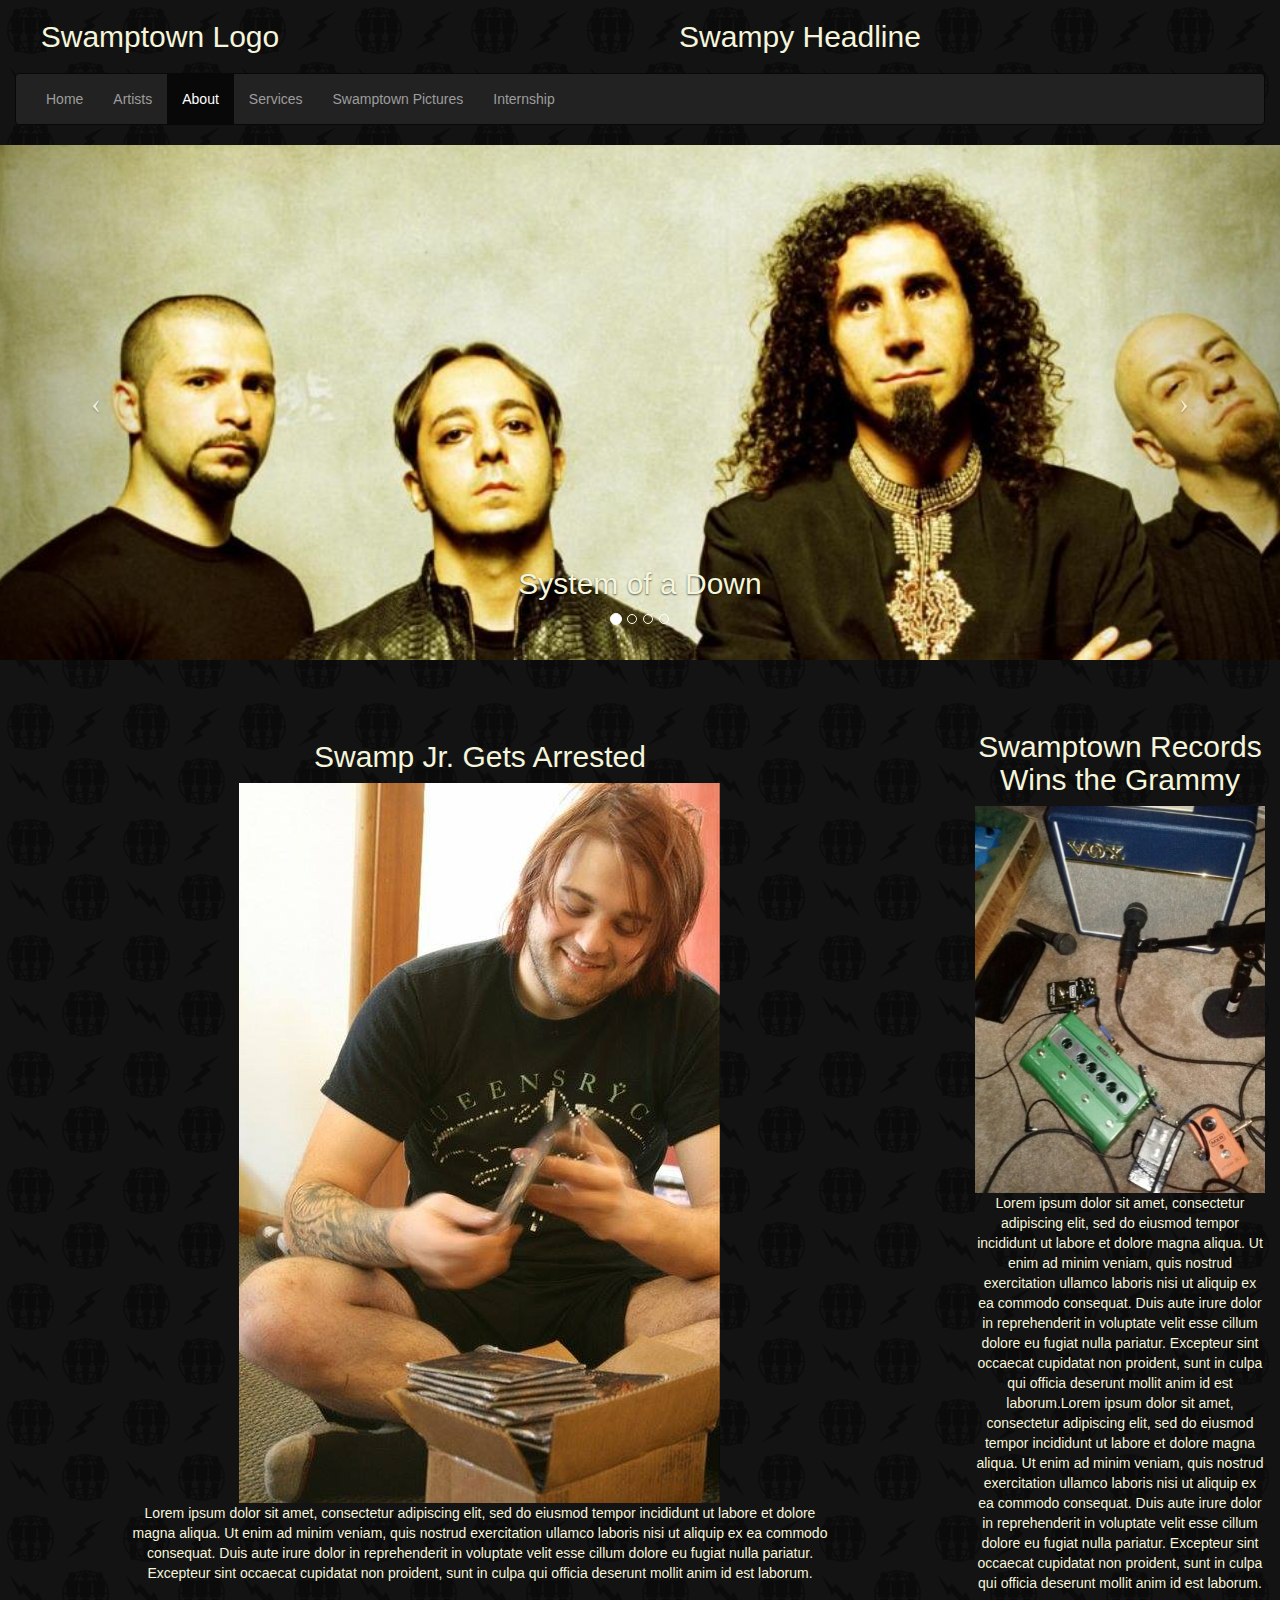
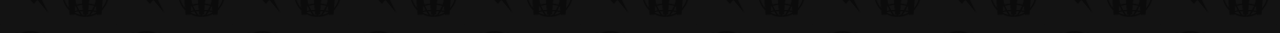
<file: public_html/about.html>
<!DOCTYPE html>
<html lang="en">
    <head>
        <meta charset="utf-8">
        <meta http-equiv="X-UA-Compatible" content="IE=edge">
        <meta name="viewport" content="width=device-width, initial-scale=1">
        <title>Swamptown Records</title>
        <link rel="stylesheet" href="http://maxcdn.bootstrapcdn.com/bootstrap/3.2.0/css/bootstrap.min.css">
        <link rel="stylesheet" href="css/main.css">
        <link rel="stylesheet" href="css/home.css">
		

             <!-- Bootstrap Core CSS -->
        <link href="css/bootstrap.min.css" rel="stylesheet">

        <!-- Custom CSS -->
        <link href="css/half-slider.css" rel="stylesheet">

    </head>
    <body>
  <!--      <h1>Swamptown Records</h1> -->
         <!--     <script src="https://ajax.googleapis.com/ajax/libs/jquery/1.11.1/jquery.min.js"></script>
            <script src="http://maxcdn.bootstrapcdn.com/bootstrap/3.2.0/js/bootstrap.min.js"></script>-->



<div id="inner-wrap">
    <div class="container-fluid">
                
        <header class="row">

            <div class="col-xs-12 col-md-3 centered">
                <h2> Swamptown Logo <h2>
            </div>

            <div class="col-xs-12 col-md-9 centered">
                    <h2> Swampy Headline <h2>
            </div>


            <div class="col-xs-12">
                <nav class="navbar navbar-inverse">
                    <div class="container-fluid">
                        <div>
                            <div class="navbar-header">
                            </div>
                                <ul class="nav navbar-nav">
                                        <li><a href="index.html">Home</a></li>
                                        <li><a href="artists.html">Artists</a></li>
                                        <li class="active"><a href="about.html">About</a></li> 
                                        <li><a href="services.html">Services</a></li> 
                                        <li><a href="pictures.html">Swamptown Pictures</a></li>
                                        <li><a href="internship.html">Internship</a></li>
                                    </ul>
                                </div>
                            </div>
                        </nav>
                </div>


    <!-- Carousel
    ================================================== -->
            <div class="row">
                <div class="col-xs-12">
                     <!-- Half Page Image Background Carousel Header -->
                     <div id="myCarousel" class="carousel slide" data-ride="carousel">
                    <!-- Indicators -->
                        <ol class="carousel-indicators">
                            <li data-target="#myCarousel" data-slide-to="0" class="active"></li>
                            <li data-target="#myCarousel" data-slide-to="1"></li>
                            <li data-target="#myCarousel" data-slide-to="2"></li>
                            <li data-target="#myCarousel" data-slide-to="3"></li>
                        </ol>


                        <!-- Wrapper for Slides -->
                        <div class="carousel-inner">
                            <div class="item active">
                                <!-- Set the first background image using inline CSS below. -->
                                <div class="fill" style="background-image:url('images/system.jpg');"></div>
                                <div class="carousel-caption">
                                    <h2>System of a Down</h2>
                                </div>
                            </div>
                            <div class="item">
                                <!-- Set the second background image using inline CSS below. -->
                                <div class="fill" style="background-image:url('images/norway.jpg');"></div>
                                <div class="carousel-caption">
                                    <h2>Caption 2</h2>
                                </div>
                            </div>
                            <div class="item">
                                <!-- Set the third background image using inline CSS below. -->
                                <div class="fill" style="background-image:url('images/yosemite.jpg');"></div>
                                <div class="carousel-caption">
                                    <h2>Caption 3</h2>
                                </div>
                            </div>
                            <div class="item">
                                <!-- Set the third background image using inline CSS below. -->
                                <div class="fill" style="background-image:url('images/greenery.jpg');"></div>
                                <div class="carousel-caption">
                                    <h2>Caption 4</h2>
                                </div>
                            </div>
                        </div>

                        <!-- Controls -->
                        <a class="left carousel-control" href="#myCarousel" data-slide="prev">
                            <span class="icon-prev"></span>
                        </a>
                        <a class="right carousel-control" href="#myCarousel" data-slide="next">
                            <span class="icon-next"></span>
                        </a>
                    </div>
                </div>
            </div>
    </header>

    </div>
</div>


<section class="seperation-1"></section>
    <section class="seperation-1"></section>
        <section class="seperation-1"></section>

<div id="inner-wrap">
    <div class="container-fluid">                
        <div class="row">  

                            <section class="seperation-1"></section>                            <section class="seperation-1"></section>
                            <div id="newsCol1" class=" col-xs-12 col-md-offset-1 col-md-7 centered info-panel">

                                <h2>Swamp Jr. Gets Arrested</h2>
                                <img src="images/10091.jpeg" class="img-responsive center-block" alt="FeverDownRiver">
                                <p> Lorem ipsum dolor sit amet, consectetur adipiscing elit, sed do eiusmod tempor incididunt ut labore et dolore magna aliqua. Ut enim ad minim veniam, quis nostrud exercitation ullamco laboris nisi ut aliquip ex ea commodo consequat. Duis aute irure dolor in reprehenderit in voluptate velit esse cillum dolore eu fugiat nulla pariatur. Excepteur sint occaecat cupidatat non proident, sunt in culpa qui officia deserunt mollit anim id est laborum.</p>
                            </div> <!--End 1st column-->
    

   
                            <div id="newsCol2" class="col-xs-12 col-md-offset-1 col-md-3 centered ">
                                <h2>Swamptown Records Wins the Grammy</h2>
                                <img src="images/8071.jpg" class="img-responsive center-block" alt="guitarpedal">
                                <p>Lorem ipsum dolor sit amet, consectetur adipiscing elit, sed do eiusmod tempor incididunt ut labore et dolore magna aliqua. Ut enim ad minim veniam, quis nostrud exercitation ullamco laboris nisi ut aliquip ex ea commodo consequat. Duis aute irure dolor in reprehenderit in voluptate velit esse cillum dolore eu fugiat nulla pariatur. Excepteur sint occaecat cupidatat non proident, sunt in culpa qui officia deserunt mollit anim id est laborum.Lorem ipsum dolor sit amet, consectetur adipiscing elit, sed do eiusmod tempor incididunt ut labore et dolore magna aliqua. Ut enim ad minim veniam, quis nostrud exercitation ullamco laboris nisi ut aliquip ex ea commodo consequat. Duis aute irure dolor in reprehenderit in voluptate velit esse cillum dolore eu fugiat nulla pariatur. Excepteur sint occaecat cupidatat non proident, sunt in culpa qui officia deserunt mollit anim id est laborum.</p>
                            </div>
        </div>
     </div>
</div>


<section class="seperation-1"></section>
    <section class="seperation-1"></section>
        <section class="seperation-1"></section>

 


    

         <!-- Latest compiled and minified JavaScript-->
        <script src="https://ajax.googleapis.com/ajax/libs/jquery/1.11.1/jquery.min.js"></script>
        <script src="http://maxcdn.bootstrapcdn.com/bootstrap/3.2.0/js/bootstrap.min.js"></script>
            <!-- jQuery -->
        <script src="js/jquery.js"></script>

        <!-- Bootstrap Core JavaScript -->
        <script src="js/bootstrap.min.js"></script>

        <!-- Script to Activate the Carousel -->
        <script src="js/about.js"></script>


    </body>
</html>
</file>
<file: public_html/css/main.css>
/*
To change this license header, choose License Headers in Project Properties.
To change this template file, choose Tools | Templates
and open the template in the editor.
*/
/* 
    Created on : Jan 4, 2015, 2:34:06 AM
    Author     : Brian

@media (max-width: @screen-xs) {
    body{font-size: 10px;}
}

@media (max-width: @screen-sm) {
    body{font-size: 14px;}
}

/* Code taken from main.css*/
/*h5{
    font-size: 1.4em;
}   

body {
    background-image: url("../images/bg.gif");
}

.container {
    background-color: black;
}

/* Centers Columns */
/*.centered{
    text-align:center;
}

.seperation-1{
	height: 10px;
}


.info-panel {
    padding-top: 10px;
}
*/
</file>
<file: public_html/css/home.css>
/*
To change this license header, choose License Headers in Project Properties.
To change this template file, choose Tools | Templates
and open the template in the editor.
*/
/* 
    Created on : Jan 4, 2015, 2:34:26 AM
    Author     : Brian
*/

/*.left-carousel{
   margin-left: -70px; 
}

.right-carousel{
    margin-left: 300px;
}*/

.carouselImages {
    margin: 0 auto;
}

#news {
    background-color: #333333 !important;
    margin-bottom:20px !important;
}

#myCarousel {
    height: 515px;
}

#carouselCaption {
    margin-top: 8px;
}

p {
    color: beige !important;
}

h2 {
    color: beige !important;
}

@media (max-width: @screen-xs) {
    body{font-size: 10px;}
}

@media (max-width: @screen-sm) {
    body{font-size: 14px;}
}


h5{
    font-size: 1.4em;
}   

body {
    background-image: url("../images/bg.gif");
}

/*code from main.css*/

.container {
    background-color: black;
}

/* Centers Columns */
.centered{
    text-align:center;
}

.seperation-1{
    height: 10px;
}

.seperation-2{
    height: 50px;
}


.info-panel {
    padding-top: 10px;
}


/*
.navbar-nav li a {
    //background-color: red;
}
.navbar-default .navbar-nav > .active > a, 
.navbar-default .navbar-nav > .active > a:hover, 
.navbar-default .navbar-nav > .active > a:focus {
    //color: blue;
    //background-color: orange;
}
*/
</file>
<file: public_html/css/half-slider.css>
/*!
 * Start Bootstrap - Half Slider HTML Template (http://startbootstrap.com)
 * Code licensed under the Apache License v2.0.
 * For details, see http://www.apache.org/licenses/LICENSE-2.0.
 */

html,
body {
    height: 100%;
}

/* You can change the height of the carousel by changing the height in the class below. It is set to 50% by default, but can be any height! */

.carousel {
    height: 50%;
}

.item,
.active,
.carousel-inner {
    height: 100%;
}

/* Background images are set within the HTML using inline CSS, not here */

.fill {
    width: 100%;
    height: 100%;
    background-position: center;
    -webkit-background-size: cover;
    -moz-background-size: cover;
    background-size: cover;
    -o-background-size: cover;
}

footer {
    margin: 50px 0;
}
</file>
